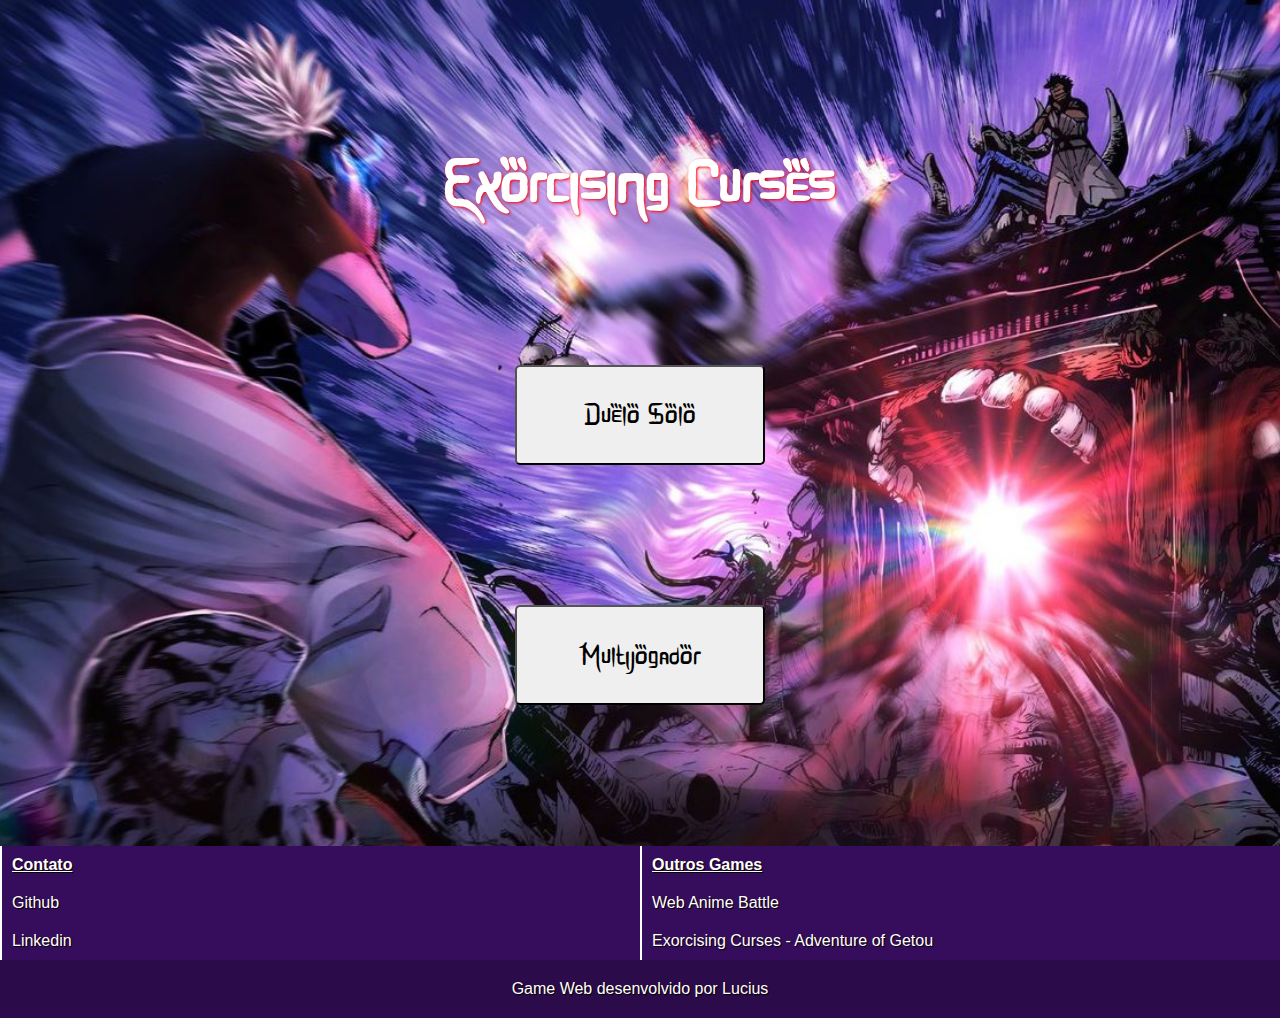
<file: index.html>
<!DOCTYPE html>
<html lang="pt-br">
<head>
    <meta charset="UTF-8">
    <meta name="viewport" content="width=device-width, initial-scale=1.0">
    <link rel="stylesheet" href="css/style.css">
    <title>Exorcising Curses</title>
</head>
<body>
    <main id="index-main">
        <div class="title"><h1>Exorcising Curses</h1></div>
        <a href="html/char-seletor.html"><button id="singleplayer">Duelo Solo</button></a>
        <a href="html/char-seletor.html"><button id="multiplayer">Multijogador</button></a>
    </main>
    <footer>
        <div id="contatos">
            <p class="footer-title">Contato</p>
            <a href="https://github.com/LuciusRick" target="_blank">Github</a>
            <a href="https://www.linkedin.com/in/lucius-rick-dev/" target="_blank">Linkedin</a>
        </div>
        
        <div id="anotthergames">
            <p class="footer-title">Outros Games</p>
            <a href="#" target="_blank">Web Anime Battle</a>
            <a href="#" target="_blank">Exorcising Curses - Adventure of Getou</a>
        </div>
        <div id="div-tag">
            <p>Game Web desenvolvido por Lucius</p>
        </div>
    </footer>
</body>
</html>
</file>
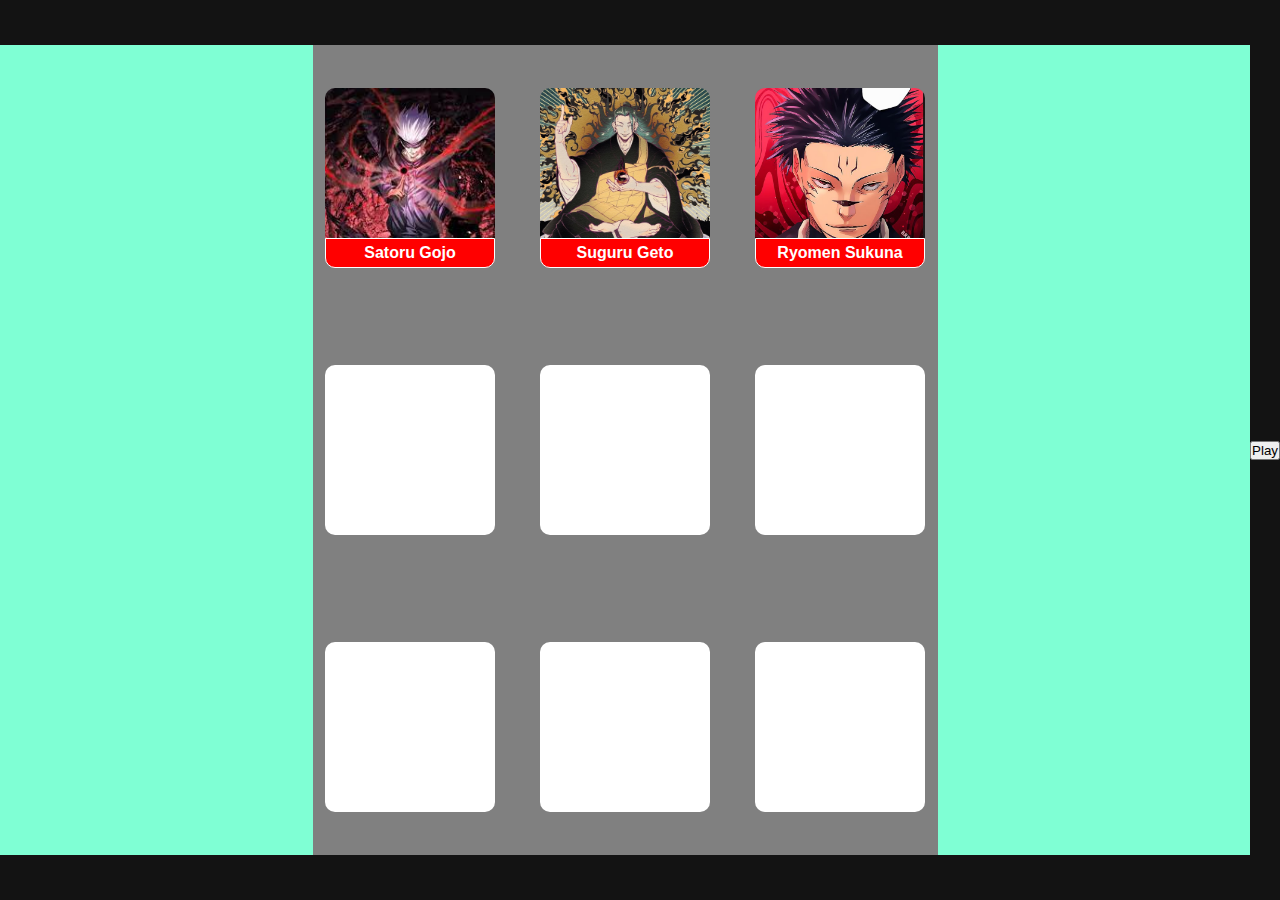
<file: char-seletor.html>
<!DOCTYPE html>
<html lang="en">
<head>
    <meta charset="UTF-8">
    <meta name="viewport" content="width=device-width, initial-scale=1.0">
    <link rel="stylesheet" href="style.css">
    <title>Seleçao de Persona</title>
</head>
<body>
    <div id="character-selection">
        <!-- Aqui você pode adicionar imagens dos personagens e botões de seleção -->
        <div class="persona-view">
            <div id="persona-image" style="display: none;">
              <img src="satoru-image.jpeg" alt="Persona Image">
            </div>
        </div>
        <div id="selection-space">
            <div class="persona-space" id="satoru" onclick="togglePersonaImage()"><p class="persona-name">Satoru Gojo</p></div>
            <div class="persona-space" id="suguru" onclick="togglePersonaAd()"><p class="persona-name">Suguru Geto</p></div>
            <div class="persona-space" id="sukuna"><p class="persona-name"> Ryomen Sukuna</p></div>
            <div class="persona-space"></div>
            <div class="persona-space"></div>
            <div class="persona-space"></div>
            <div class="persona-space"></div>
            <div class="persona-space"></div>
            <div class="persona-space"></div>
        </div>
        <div class="persona-view">
            <div id="persona-imagead" style="display: none;">
                <img src="Suguru-Geto.jpeg" alt="Persona Image">
            </div>
        </div>
        <div id="play-game" onclick="startGame()">
            <button>Play</button>
        </div>
    </div>
    <script src="script.js"></script>
</body>
</html>
</file>
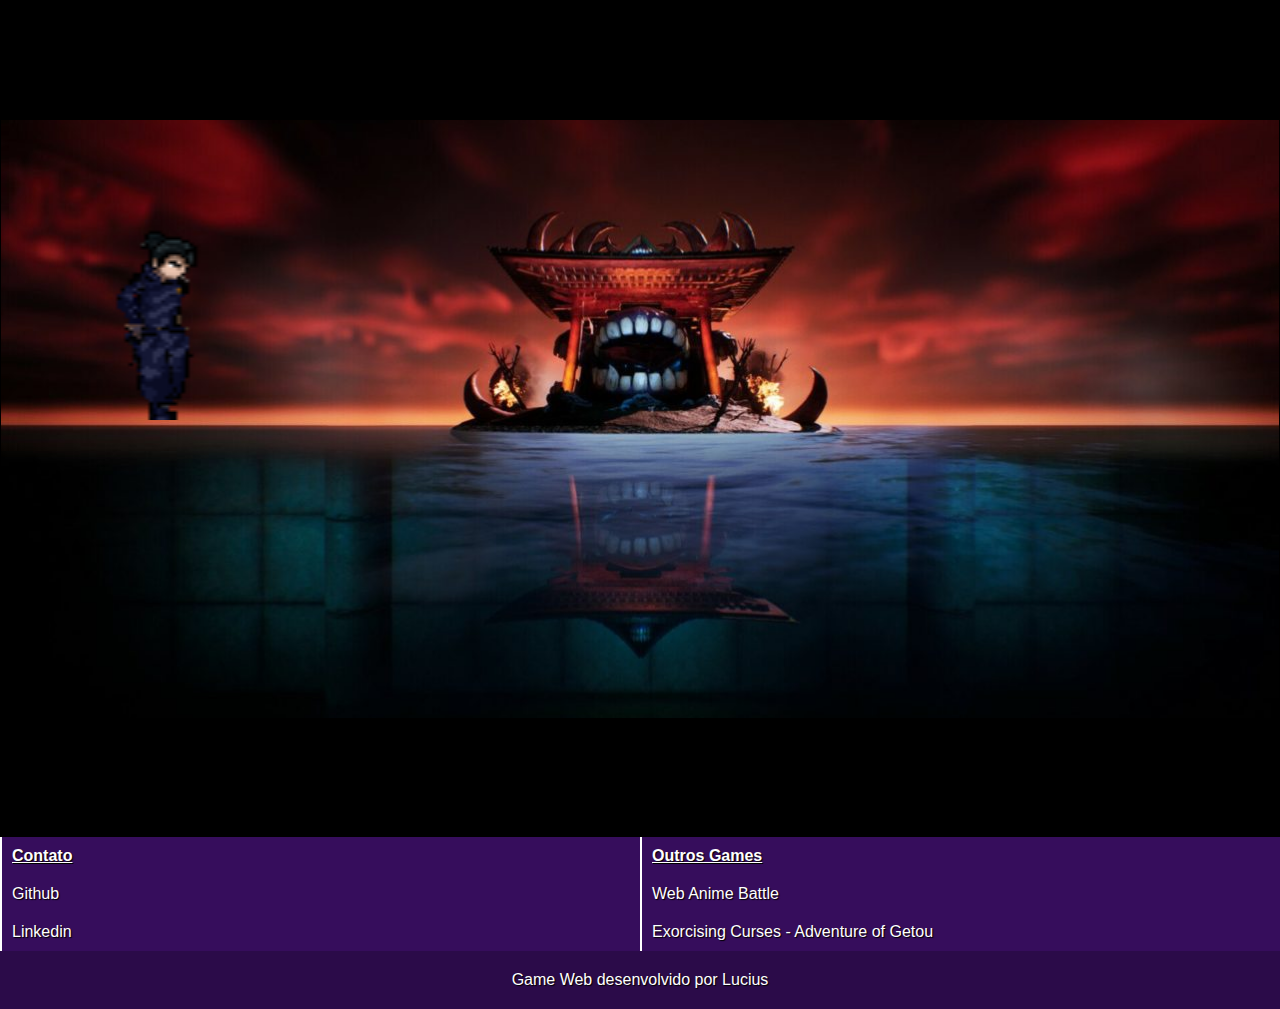
<file: html/game.html>
<!DOCTYPE html>
<html lang="en">
<head>
    <meta charset="UTF-8">
    <meta name="viewport" content="width=device-width, initial-scale=1.0">
    <link rel="stylesheet" href="../css/style.css">
    <title>Play Game</title>
</head>
<body>
    <header></header>
    <main id="main-menu">
        <div id="game-screen">
            <div id="player"><img src="../img/suguru-invocation.gif" alt="suguru-animate"></div>
        </div>
        <script src="../js/script.js"></script>
    </main>
    <footer>
        <div id="contatos">
            <p class="footer-title">Contato</p>
            <a href="https://github.com/LuciusRick" target="_blank">Github</a>
            <a href="https://www.linkedin.com/in/lucius-rick-dev/" target="_blank">Linkedin</a>
        </div>
        
        <div id="anotthergames">
            <p class="footer-title">Outros Games</p>
            <a href="#" target="_blank">Web Anime Battle</a>
            <a href="#" target="_blank">Exorcising Curses - Adventure of Getou</a>
        </div>
        <div id="div-tag">
            <p>Game Web desenvolvido por Lucius</p>
        </div>
    </footer>
</body>
</html>
</file>
<file: css/style.css>
*{
    margin: 0px;
    padding: 0px;
    box-sizing: border-box;
    
}

@font-face {
    font-family: jujutsu-font ;
    src: url(../fonts/jujutsu-kaisen.ttf);
}


body {
    
    font-family: jujutsu-font;
}

.title{
    font-family: jujutsu-font;
    font-size: 2em;
    color: white;
    text-shadow:  1px 1px 3px red;
}

#index-main {
    display: flex;
    align-items: center;
    justify-content: space-evenly;
    flex-direction: column;
    background:url(../img/bg/wallpaper-back.jpeg) no-repeat center center;
    background-size: cover;
    height: 94vh;
}

#index-main > a > button{
    width: 250px;
    height: 100px;
    font-size: 1.8em;
    border-radius: 5px;
    transition: 0.10ms;
    font-family: jujutsu-font;
}

#index-main > a > button:hover {
    color: white;
    background-color: darkgray;
}











#main-menu{
    width: 100vw;
    height: 93vh;
    display: flex;
    align-items: center;
    justify-content: space-around;
    background-color: black;
    overflow: hidden;
}

#game-screen{
    width: 100vw;
    height: 600px;
    border: 1px solid black;
    background: url(../img/bg/fukuna-misushi-background.jpg) no-repeat center center;
    background-size: cover;
    overflow: hidden;
}

#player{
    position: absolute;
}

#player > img {
    width: 400px;
    height: 300px;
}

footer{
    display: flex;
    justify-content: space-around;
    align-items: center;
    flex-wrap: wrap ;
    font-family: Arial, Helvetica, sans-serif;
    color: white;
    text-shadow: 1px 1px 1px black;
    background-color: rgb(43, 11, 73);
}

footer #contatos, #anotthergames {
    width: 50vw;
    padding: 10px;
    display: flex;
    flex-direction: column;
    gap: 20px;
    border-left: 2px solid white;
    background-color: rgb(54, 13, 92);
    
}

p.footer-title{
    font-weight: bolder;
    text-decoration: underline;
    text-shadow: 1px 1px 1px black;
}

footer  a{
    color: white;
    text-decoration: none;
}

footer a:hover {
    font-weight: bolder;
}

#div-tag{
    padding: 20px;
}
</file>
<file: style.css>
*{
    margin: 0px;
    padding: 0px;
    box-sizing: border-box;
}

body{
    height: 100vh;
}

#menu{
    display: flex;
    align-items: center;
    justify-content: space-evenly;
    flex-direction: column;
    background:url(wallpaper-back.jpeg) no-repeat center center;
    background-size: cover;
    height: 100vh;
}

#menu > a > button{
    width: 250px;
    height: 100px;
}

#character-selection{
    display: flex;
    align-items: center;
    justify-content: center;
    height: 100vh;
    background-color: rgb(19, 19, 19);
}

#selection-space{
    display:flex;
    justify-content: space-evenly;
    flex-wrap: wrap;
    gap: 20px;
    width: 50vw;
    height: 90vh;
    background-color: gray;
}

.persona-space{
    margin: auto;
    width: 170px;
    height: 170px;
    background-color: white;
    border-radius: 10px;
}

.persona-name{
    margin-top: 150px;
    font-family: Impact, Haettenschweiler, 'Arial Narrow Bold', sans-serif;
    font-weight: bolder;
    color: white;
    background-color: red;
    border: 1px solid white;
    padding: 5px;
    text-align: center;
    border-radius: 0px 0px 10px 10px;
}

.persona-view{
    display: block;
    width: 25vw;
    height: 90vh;
    background-color: aquamarine;
}

#persona-image > img {
    width: 25vw;
    height: 90vh;
}

#persona-imagead > img {
    width: 25vw;
    height: 90vh;
}

#satoru{
    background: url(satoru-image.jpeg) no-repeat center center;
    background-size: cover;
}

#suguru{
    background: url(Suguru-Geto.jpeg) no-repeat center center;
    background-size: cover;
}

#sukuna{
    background: url(sukuna-img.jpg) no-repeat center center;
    background-size: cover;
}
</file>
